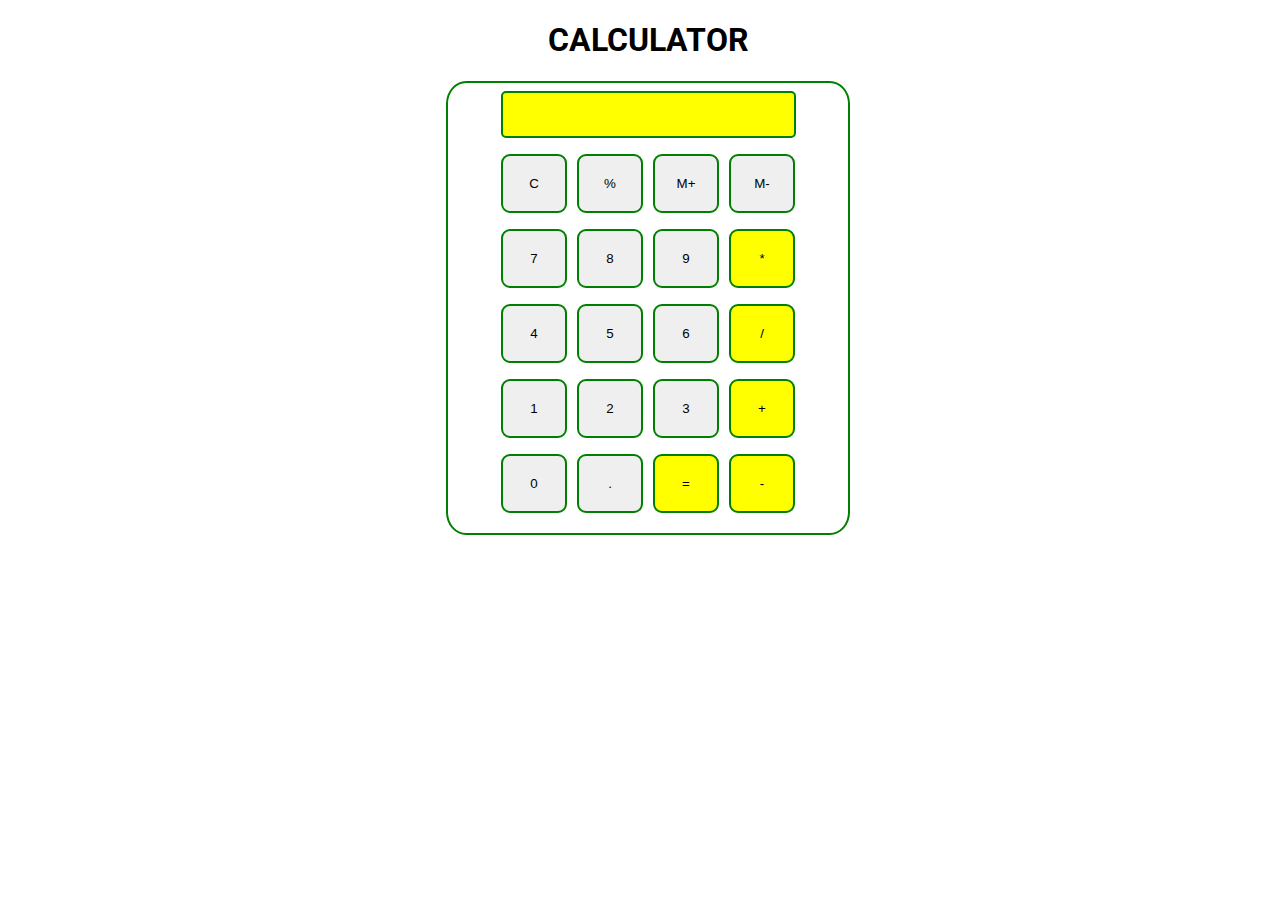
<file: calculator/index.html>
<!DOCTYPE html>
<html>

<head>
  <meta charset="utf-8">
  <meta name="viewport" content="width=device-width">
  <title>Calculate me! - A calculator made my me</title>
  <link href="cal.css" rel="stylesheet">
  
</head>

<body>
  <h1 class="text-center">CALCULATOR</h1>
  <div class="container flex flex-col items-center mx-auto m-w-20" id="box">
    <div class="row">
      <input class="input" type="text"/>
    </div>
    <div class="row">
      <button class="button">C</button>
      <button class="button">%</button>
      <button class="button">M+</button>
      <button class="button">M-</button>
    </div>
    <div class="row">
      <button class="button">7</button>
      <button class="button">8</button>
      <button class="button">9</button>
      <button class="button" id="yellow">*</button>
    </div>
    <div class="row">
      <button class="button">4</button>
      <button class="button">5</button>
      <button class="button">6</button>
      <button class="button" id="yellow">/</button>
    </div>
    <div class="row">
      <button class="button">1</button>
      <button class="button">2</button>
      <button class="button">3</button>
      <button class="button" id="yellow">+</button>
    </div>
    <div class="row">
      <button class="button">0</button>
      <button class="button">.</button>
      <button class="button" id="yellow">=</button>
      <button class="button" id="yellow">-</button>
    </div>
  </div>
  <script src="cal.js"></script>
</body>

</html>
</file>
<file: calculator/cal.css>
@import url('https://fonts.googleapis.com/css2?family=Roboto:wght@300&family=Ubuntu:wght@300&display=swap');
#box{
    width: 400px;
    height:450px ;
    border: 2px solid green;
    border-radius: 5%;
    
}
html, body {
  height: 100%;
  width: 100%;
  font-family: 'Roboto', sans-serif; 
}
  #yellow {
    background-color: yellow;
  }

.button{
  width: 66px;
  padding: 20px;
  margin: 0 3px;
  border: 2px solid green;
  border-radius: 9px;
  cursor: pointer;
}

.row{
  margin: 8px 0;
}
.row input{
  width: 291px;
  font-size: 20px;
    margin: 0;
    padding: 10px 0px;
    border: 2px solid green;
    border-radius: 5px;
    background-color: yellow;
}
.text-center{
    text-align: center;
  }
  
  .bg-red{
    background: red;
  }
  
  .mx-auto{
    margin: auto;
  }
  
  .flex{
    display:flex;
  } 
  .flex-col{
    flex-direction: column;
  }
  
  .items-center{
    align-items: center;
  }
</file>
